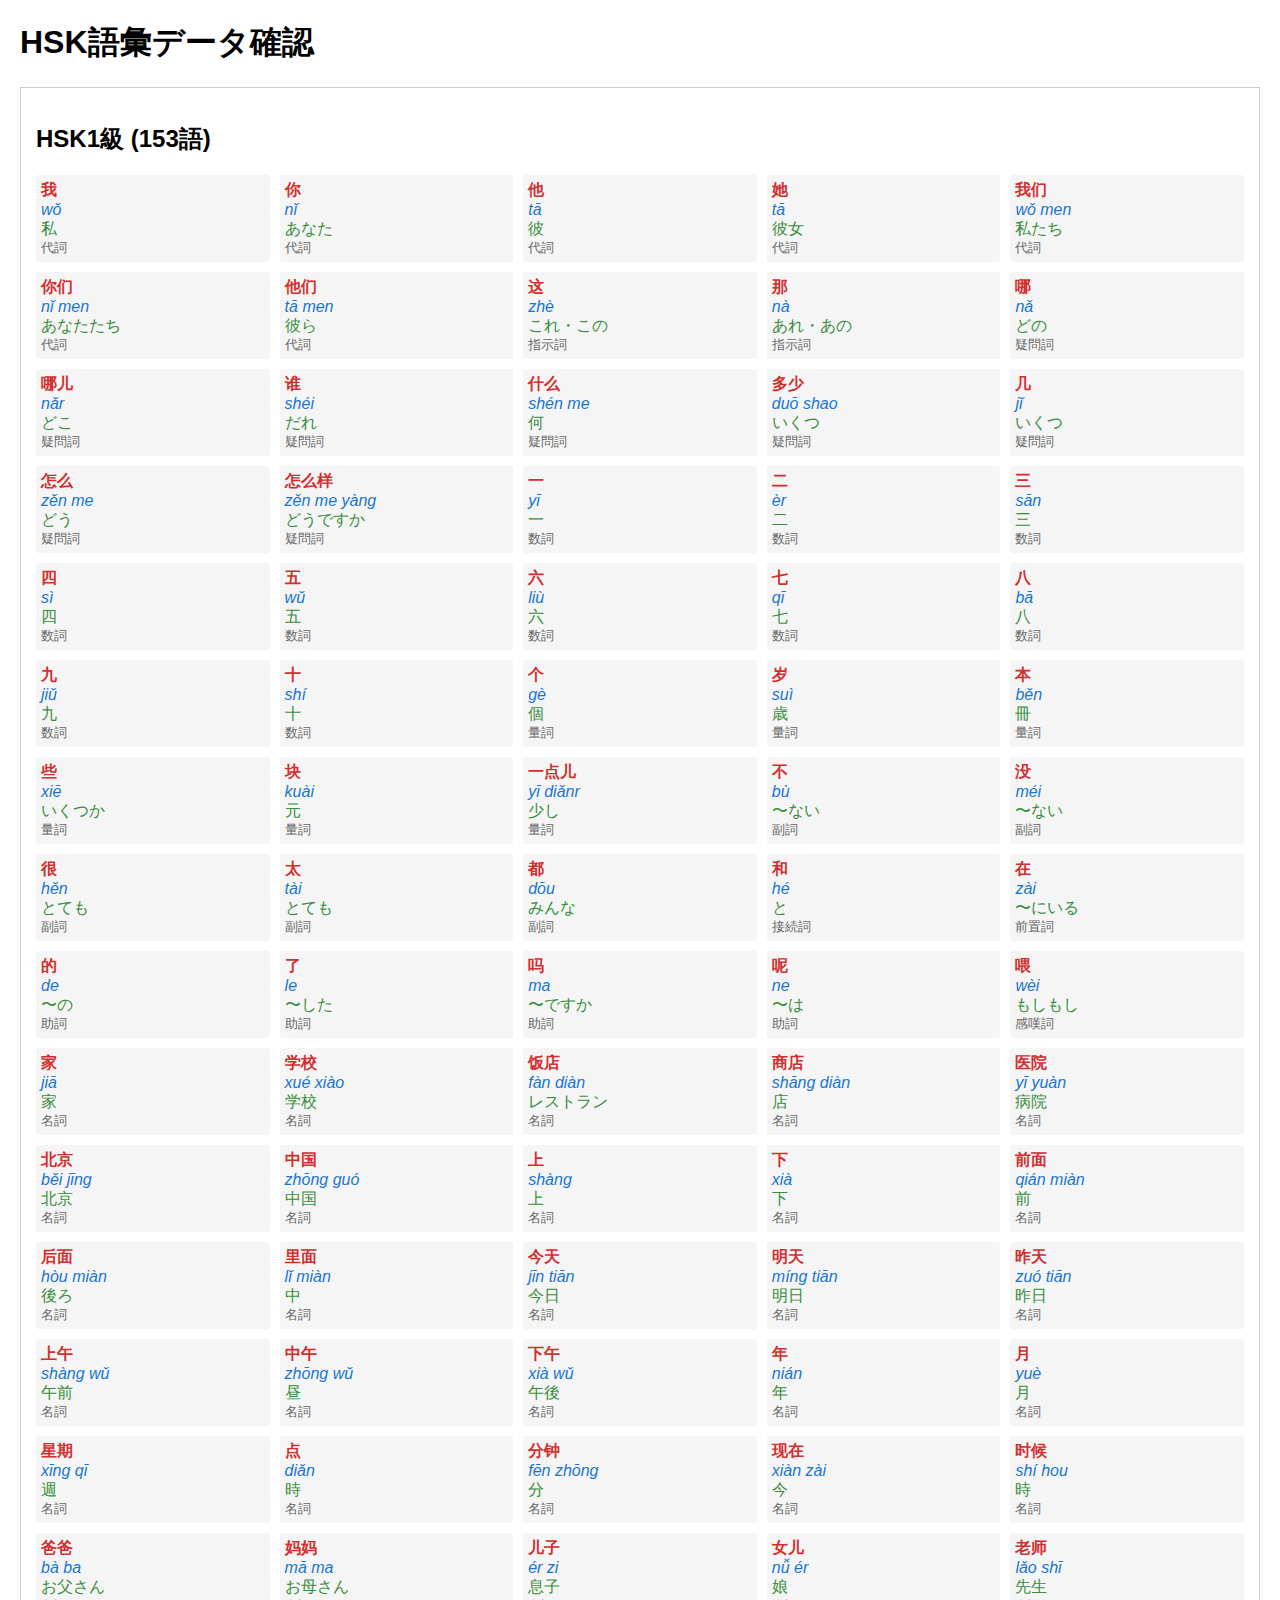
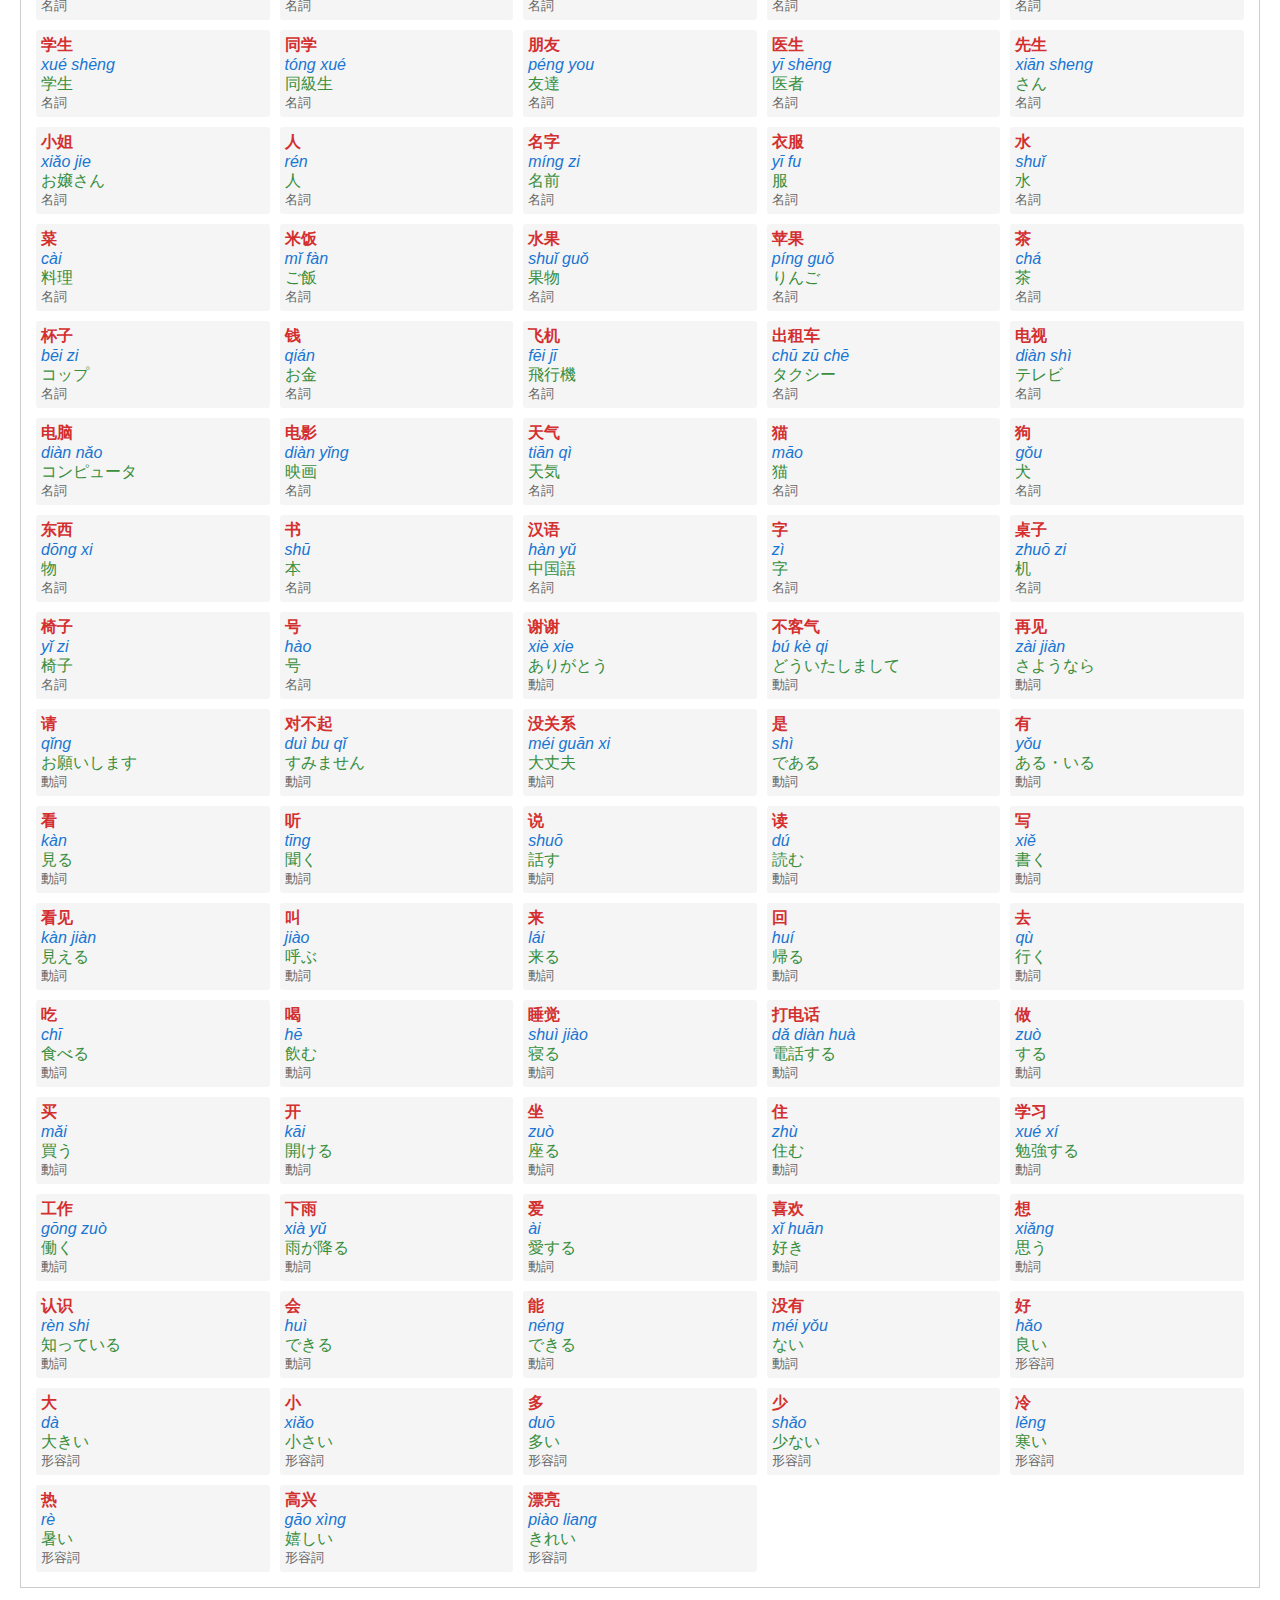
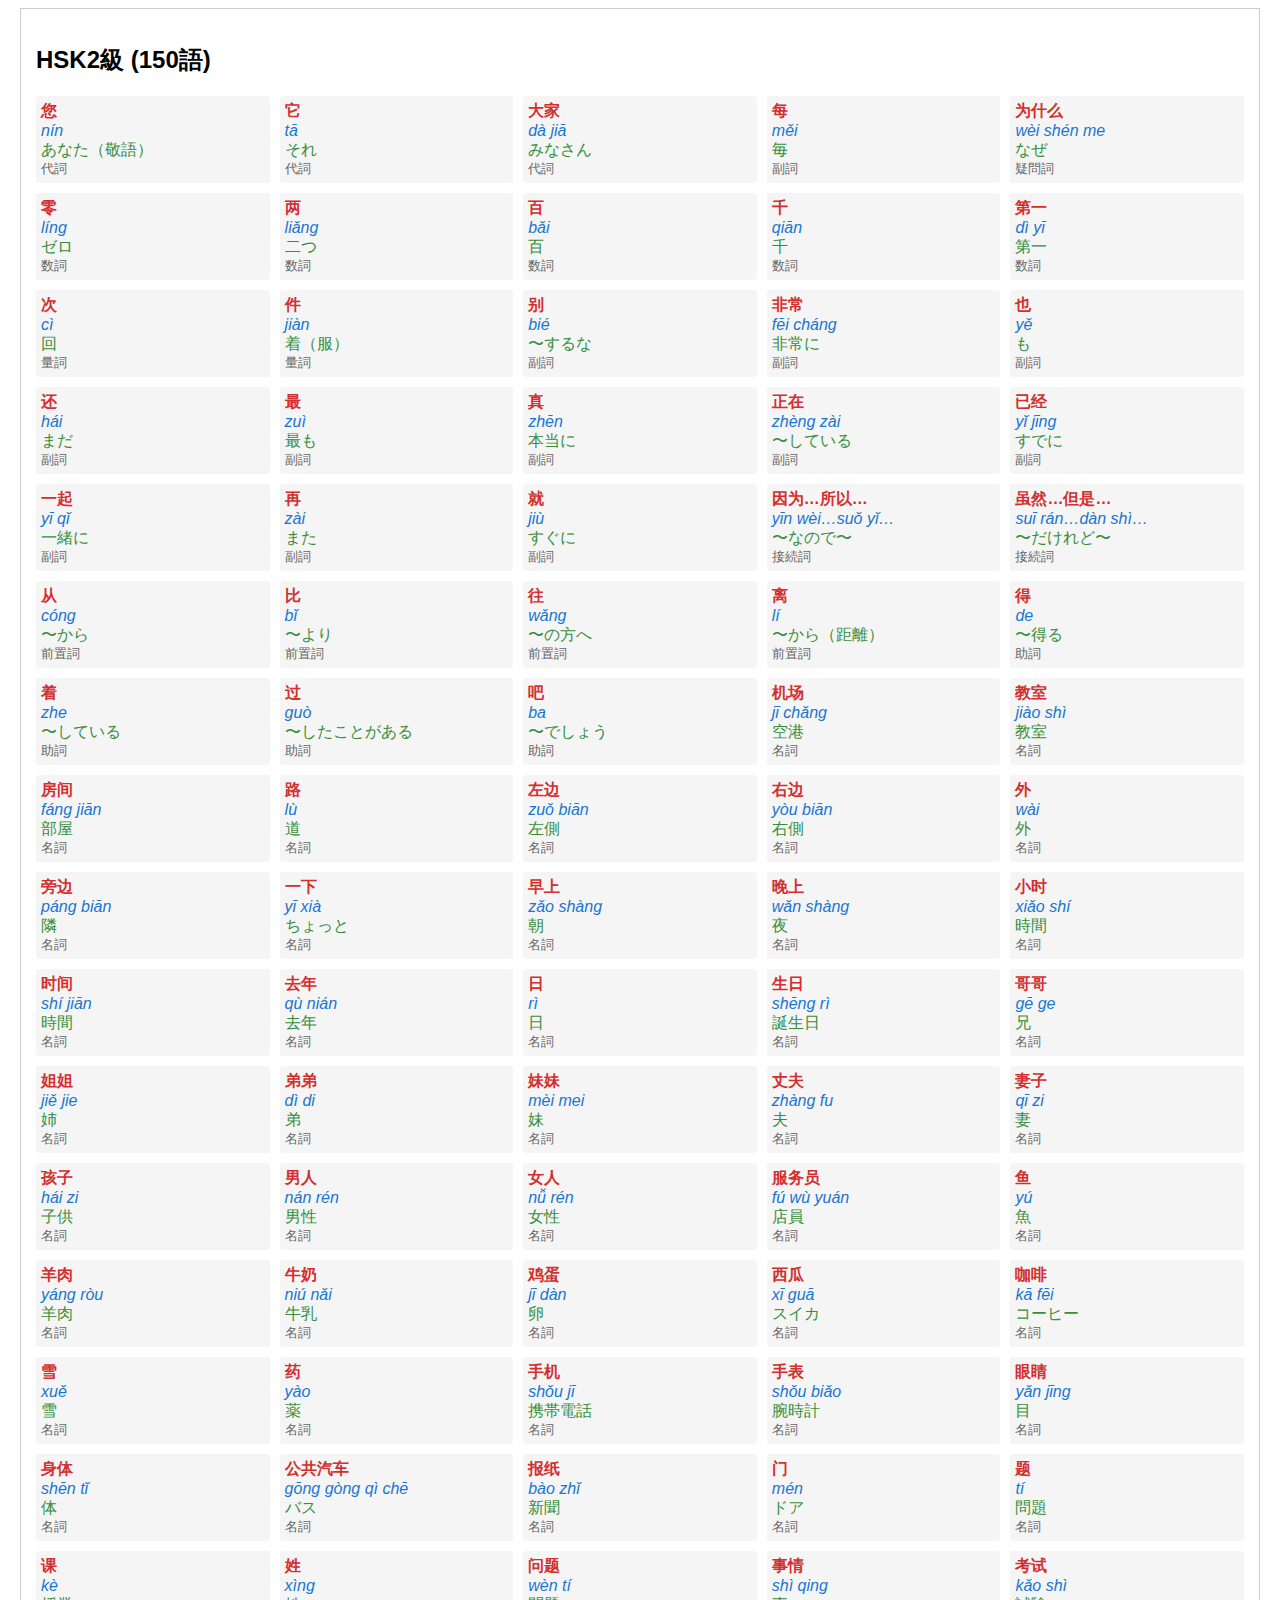
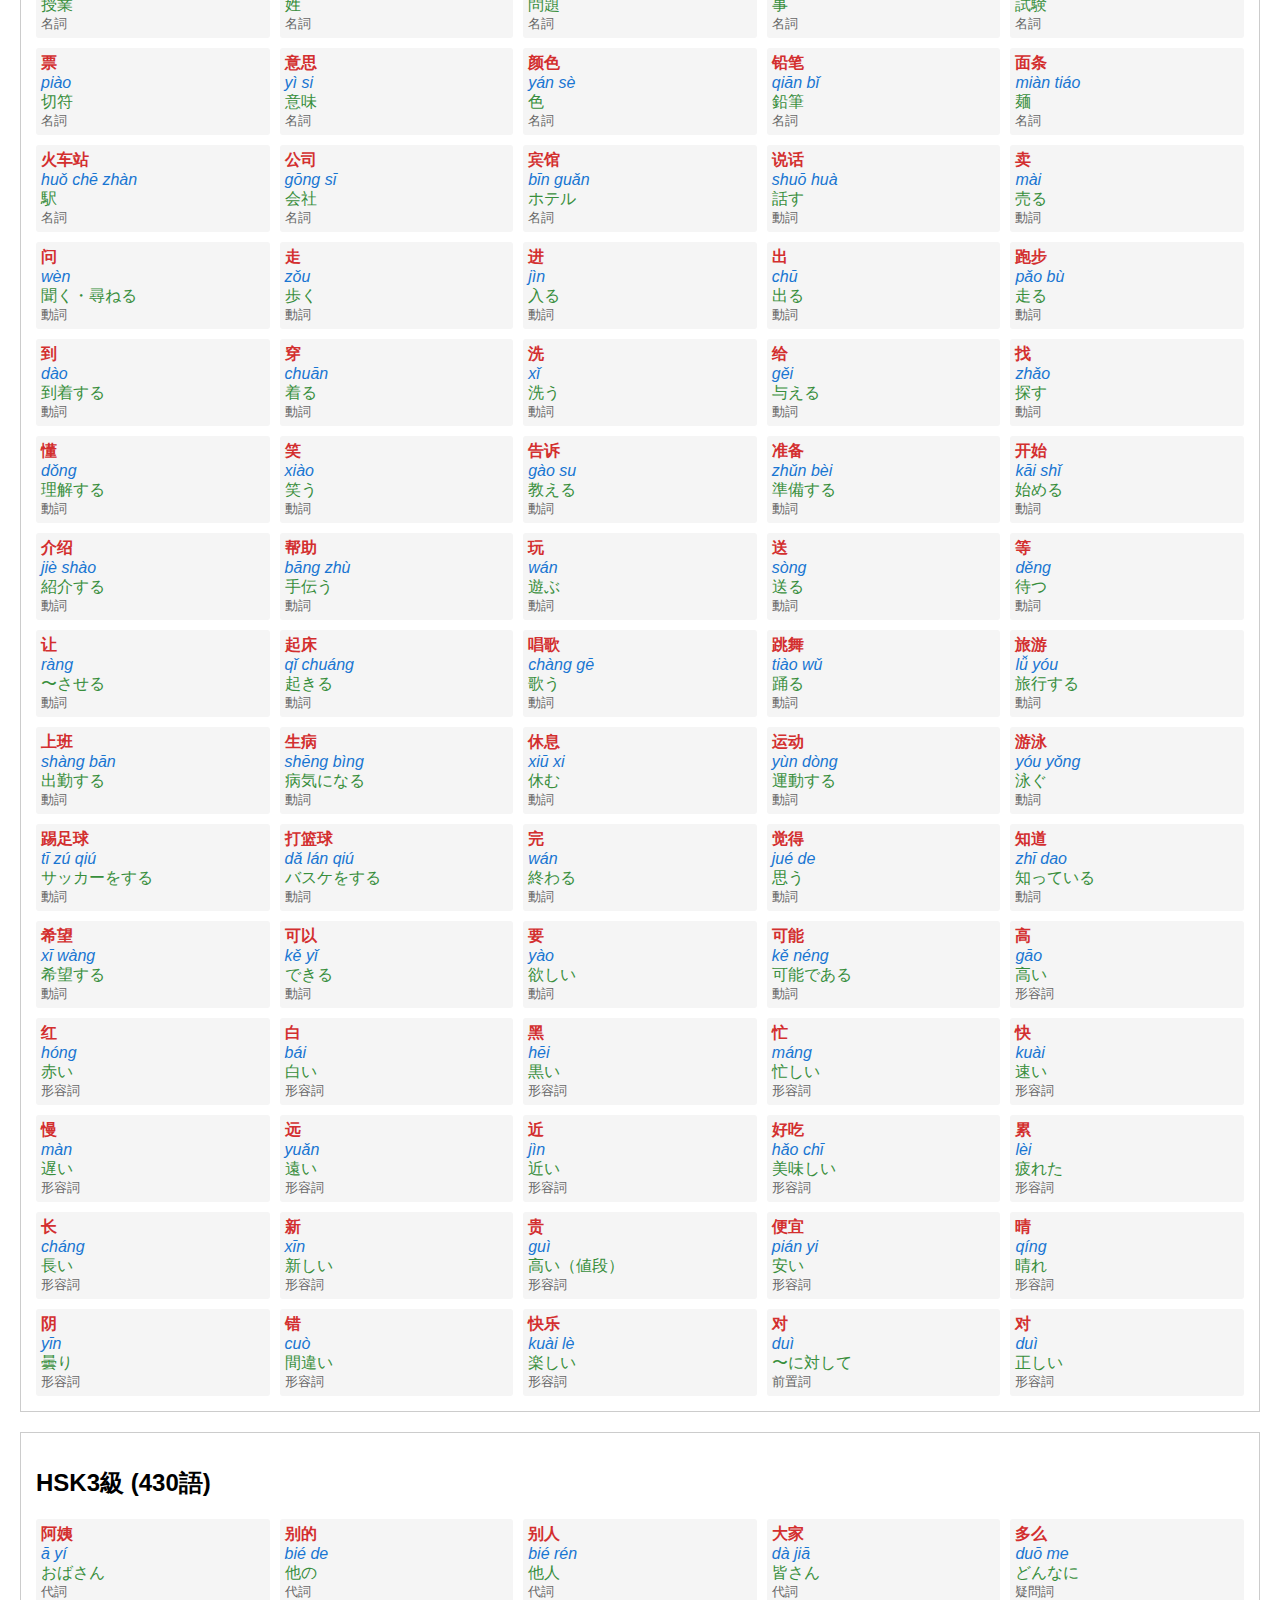
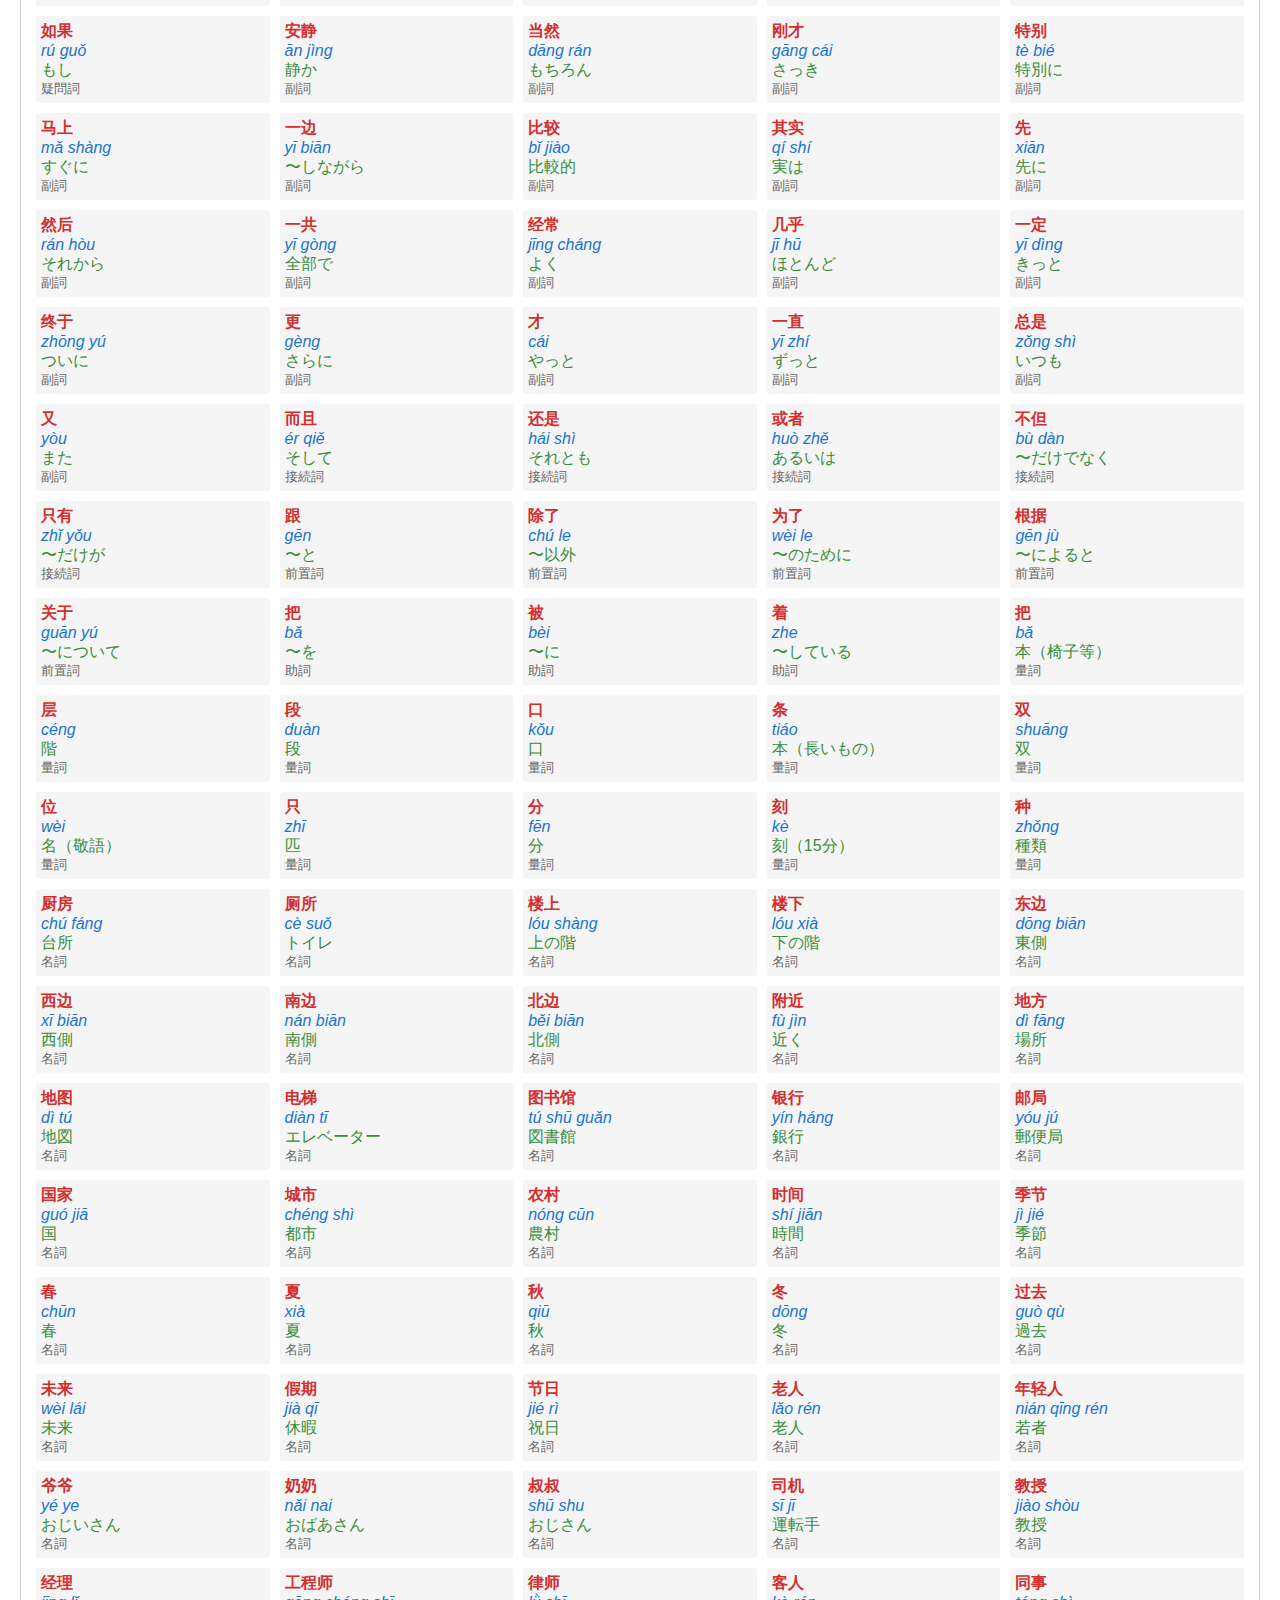
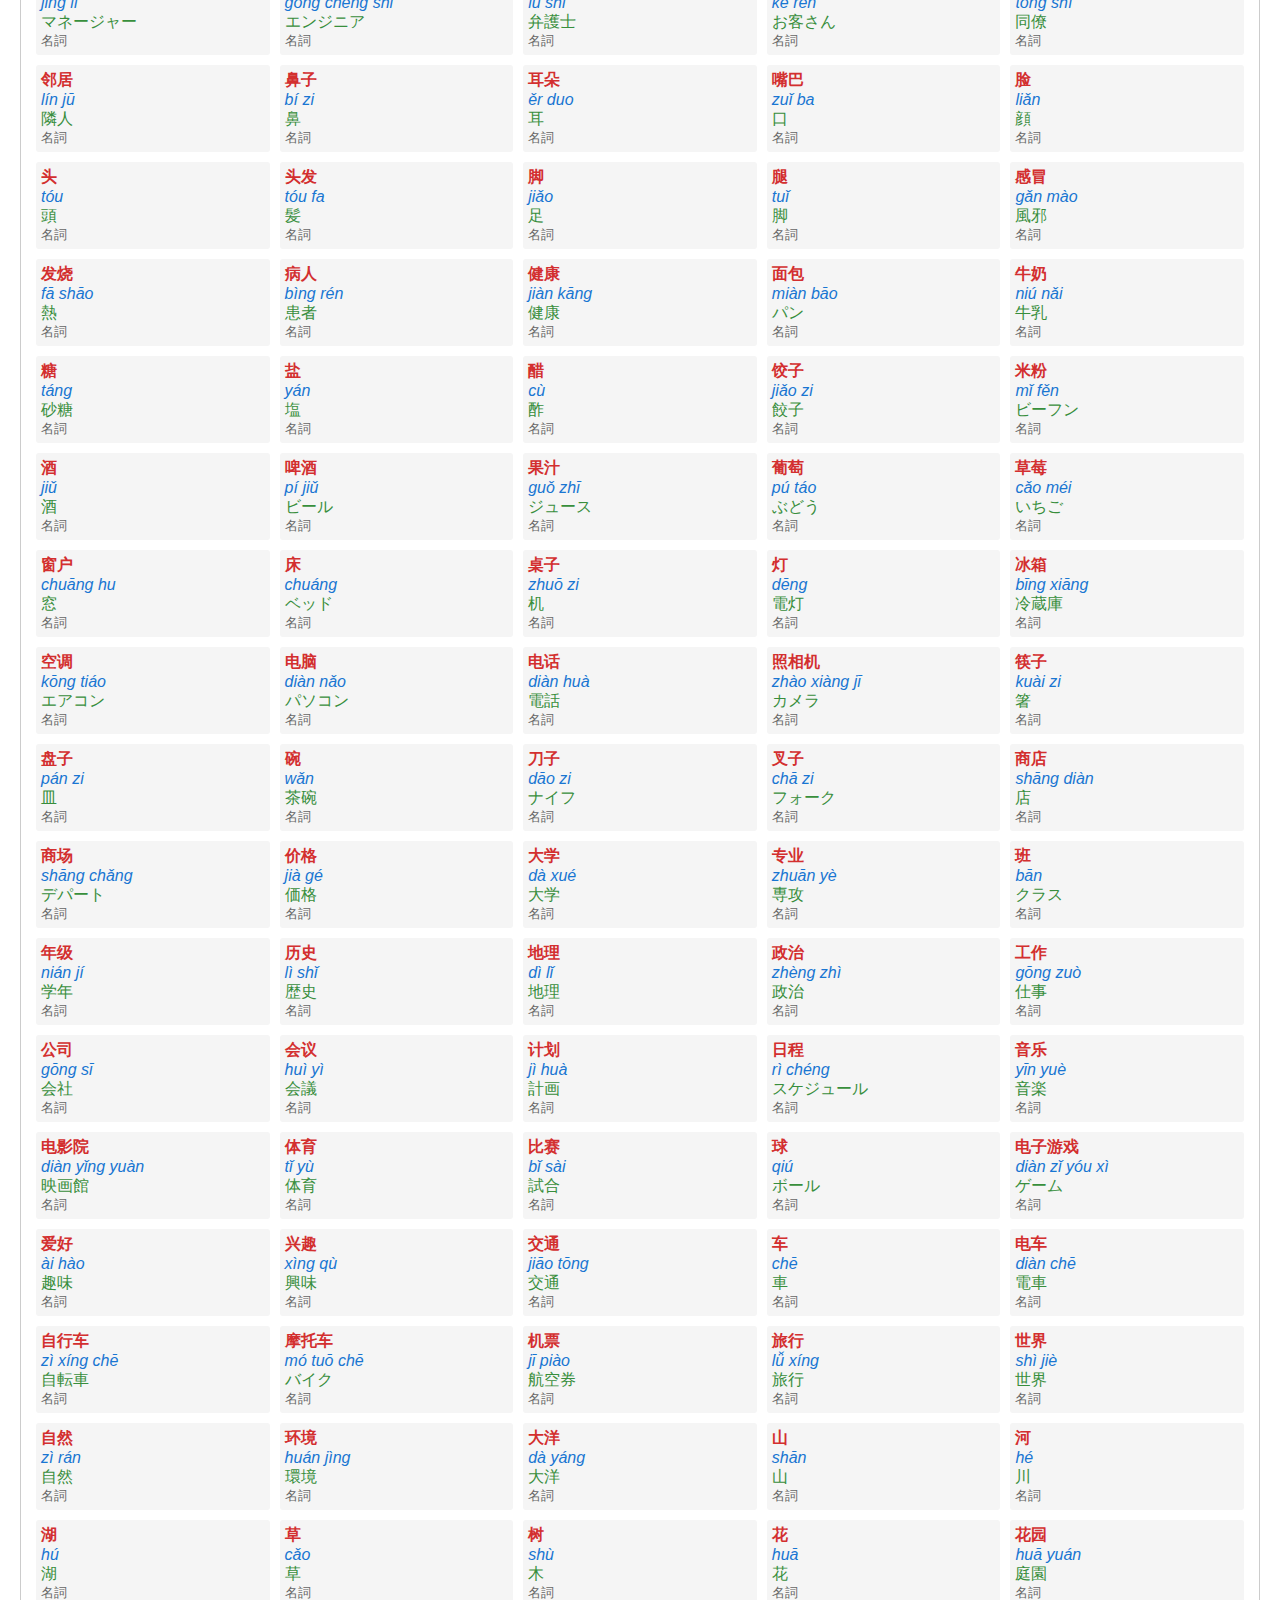
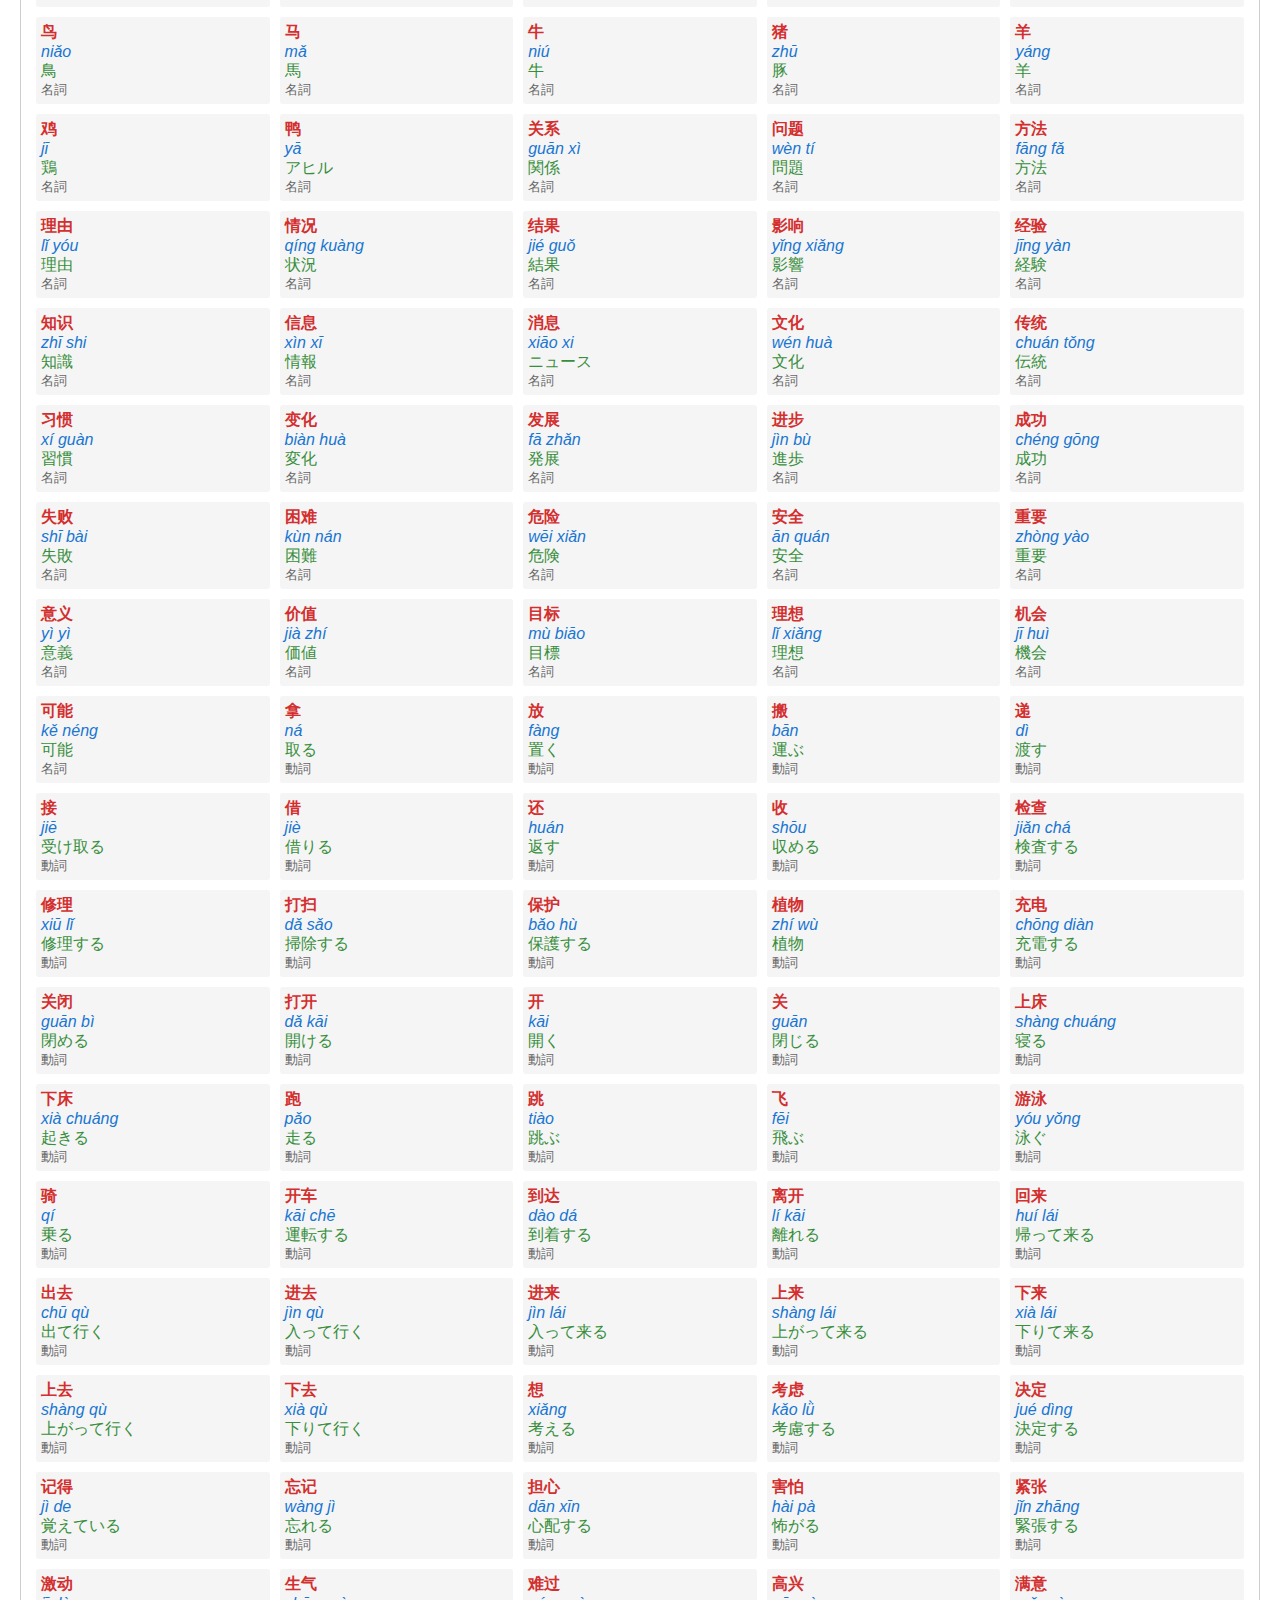
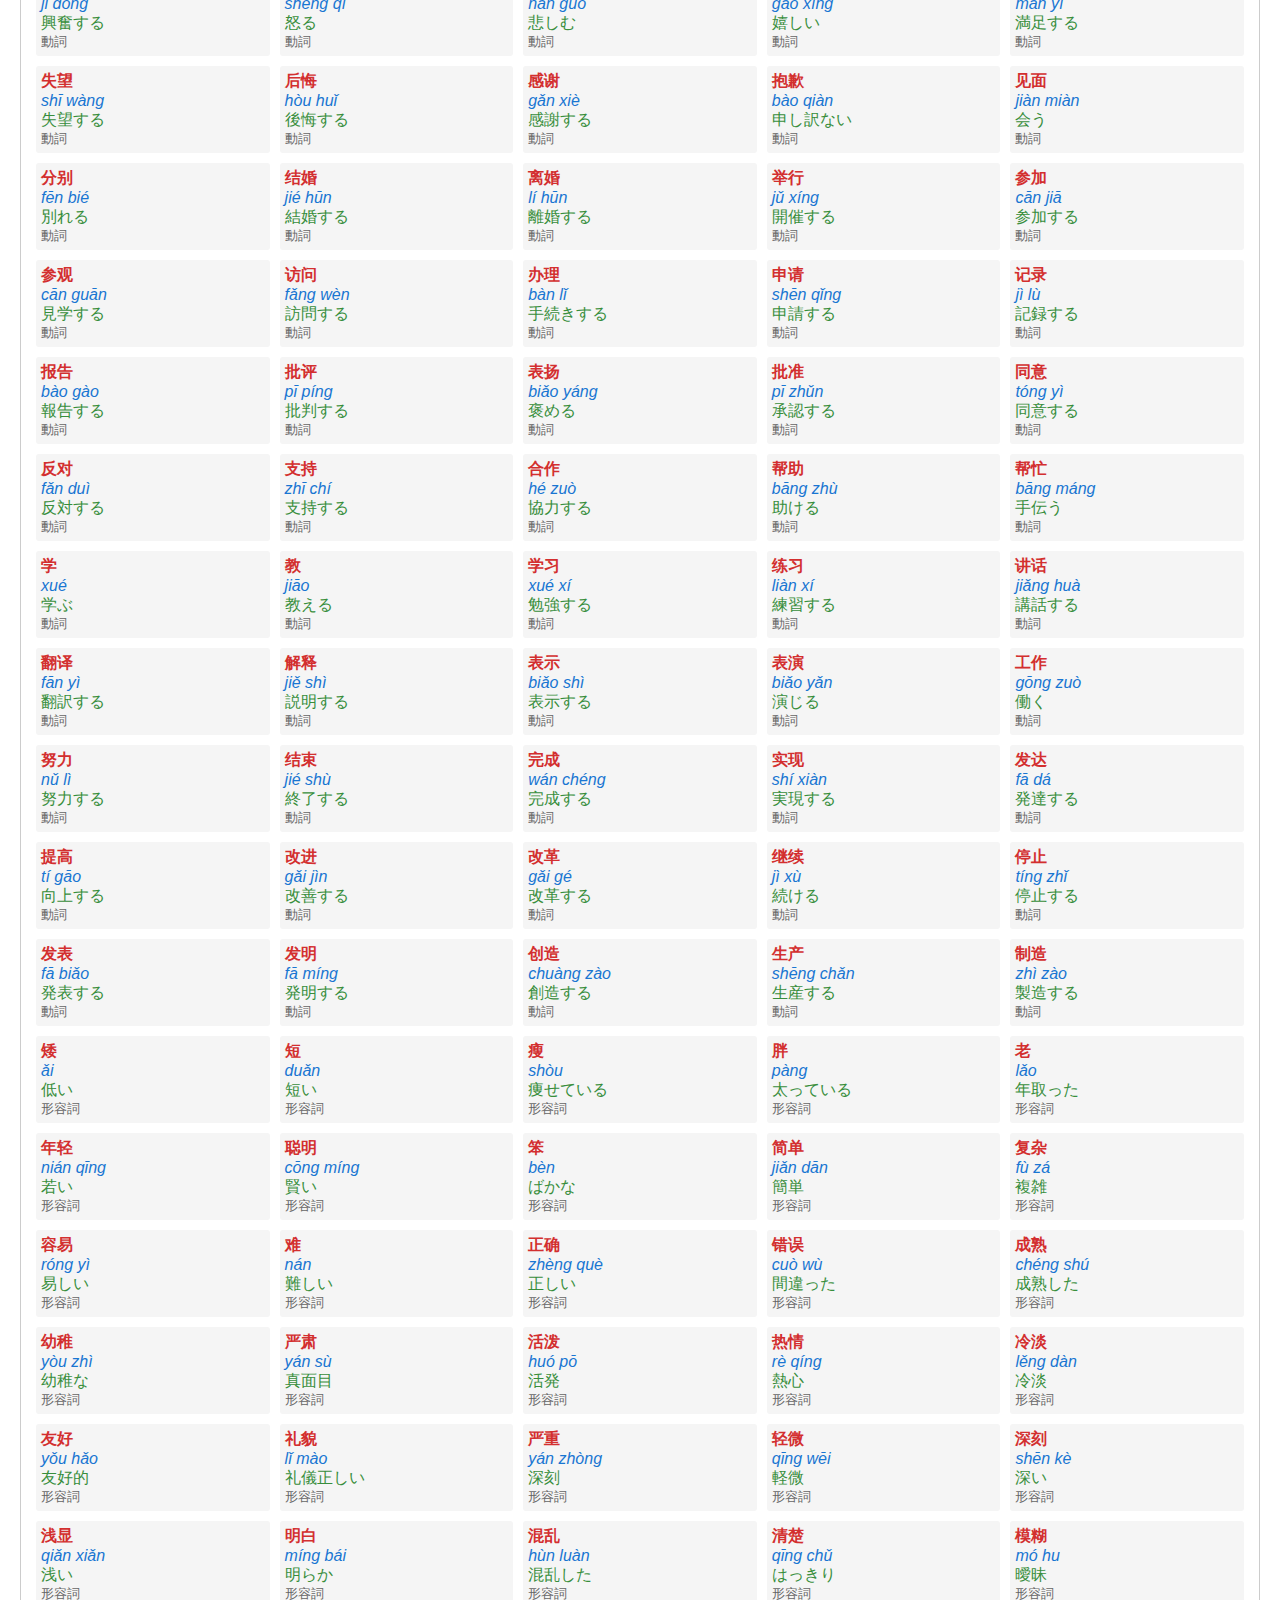
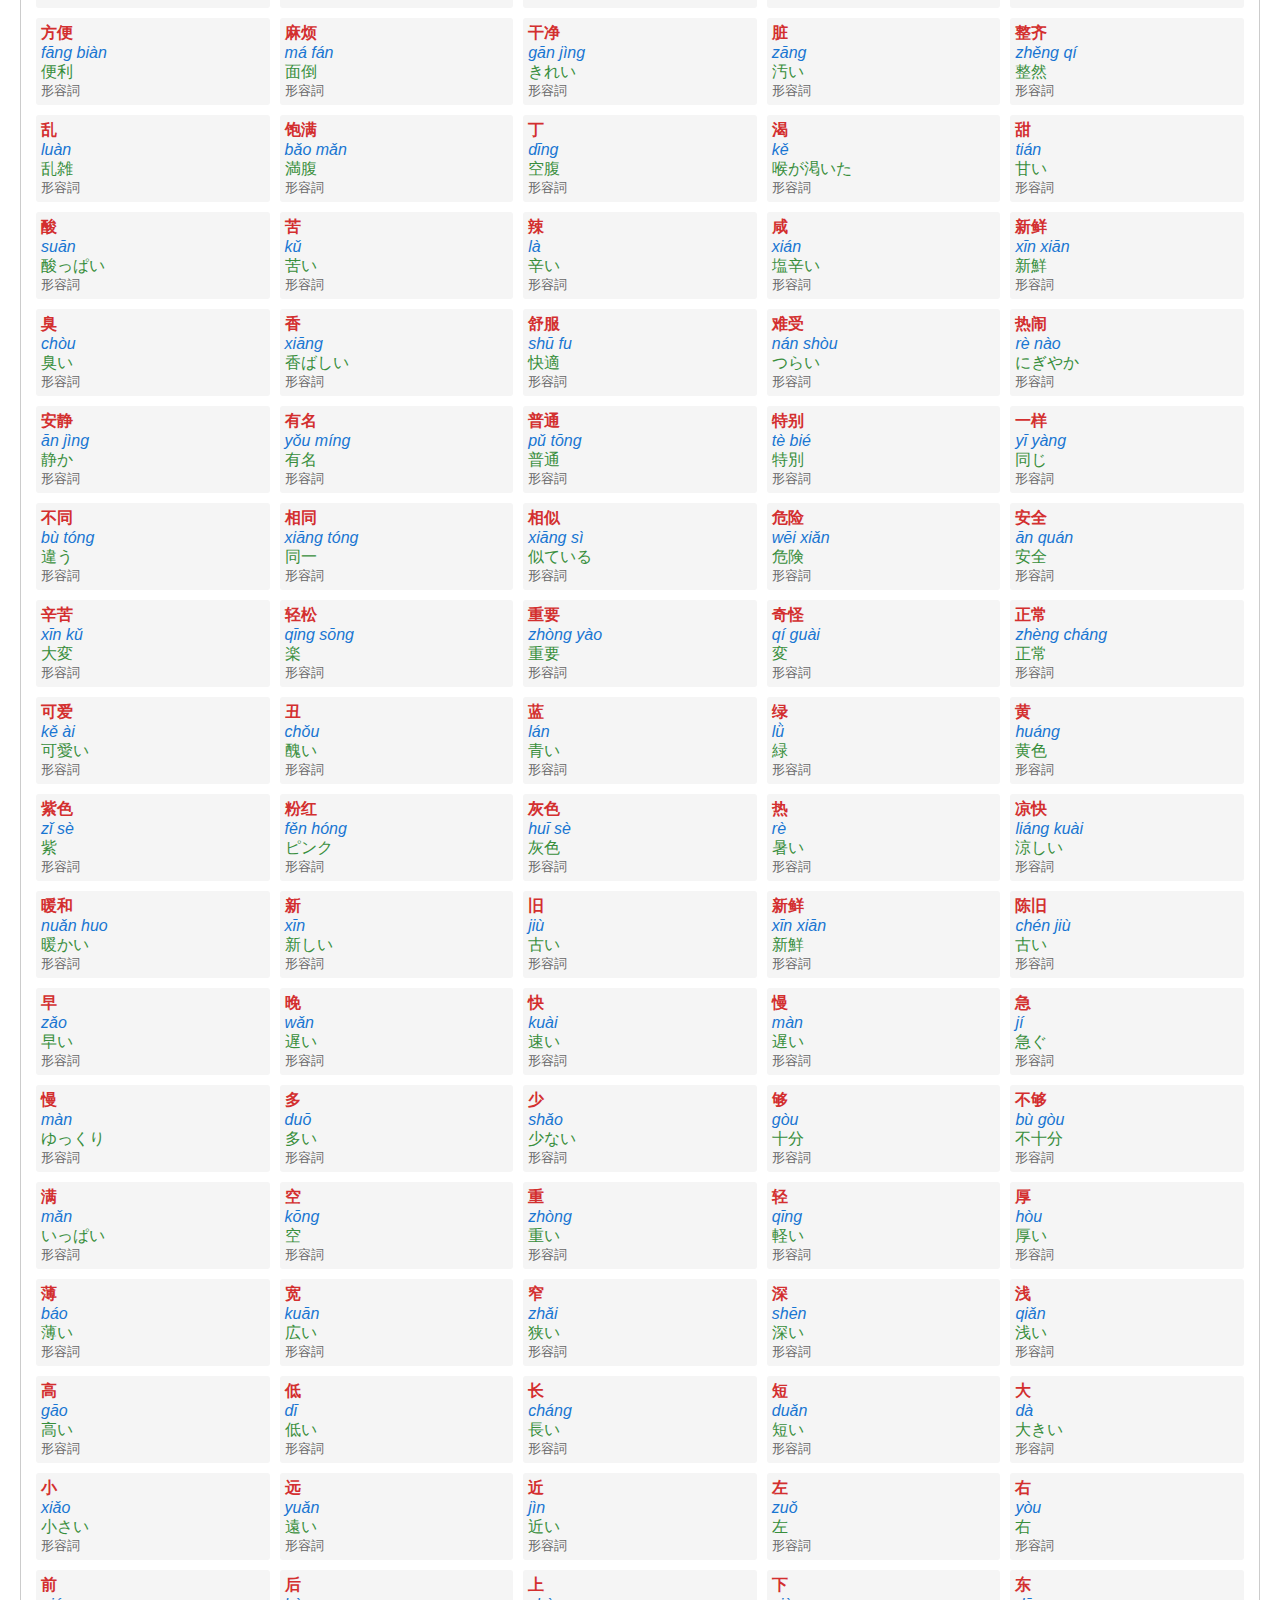
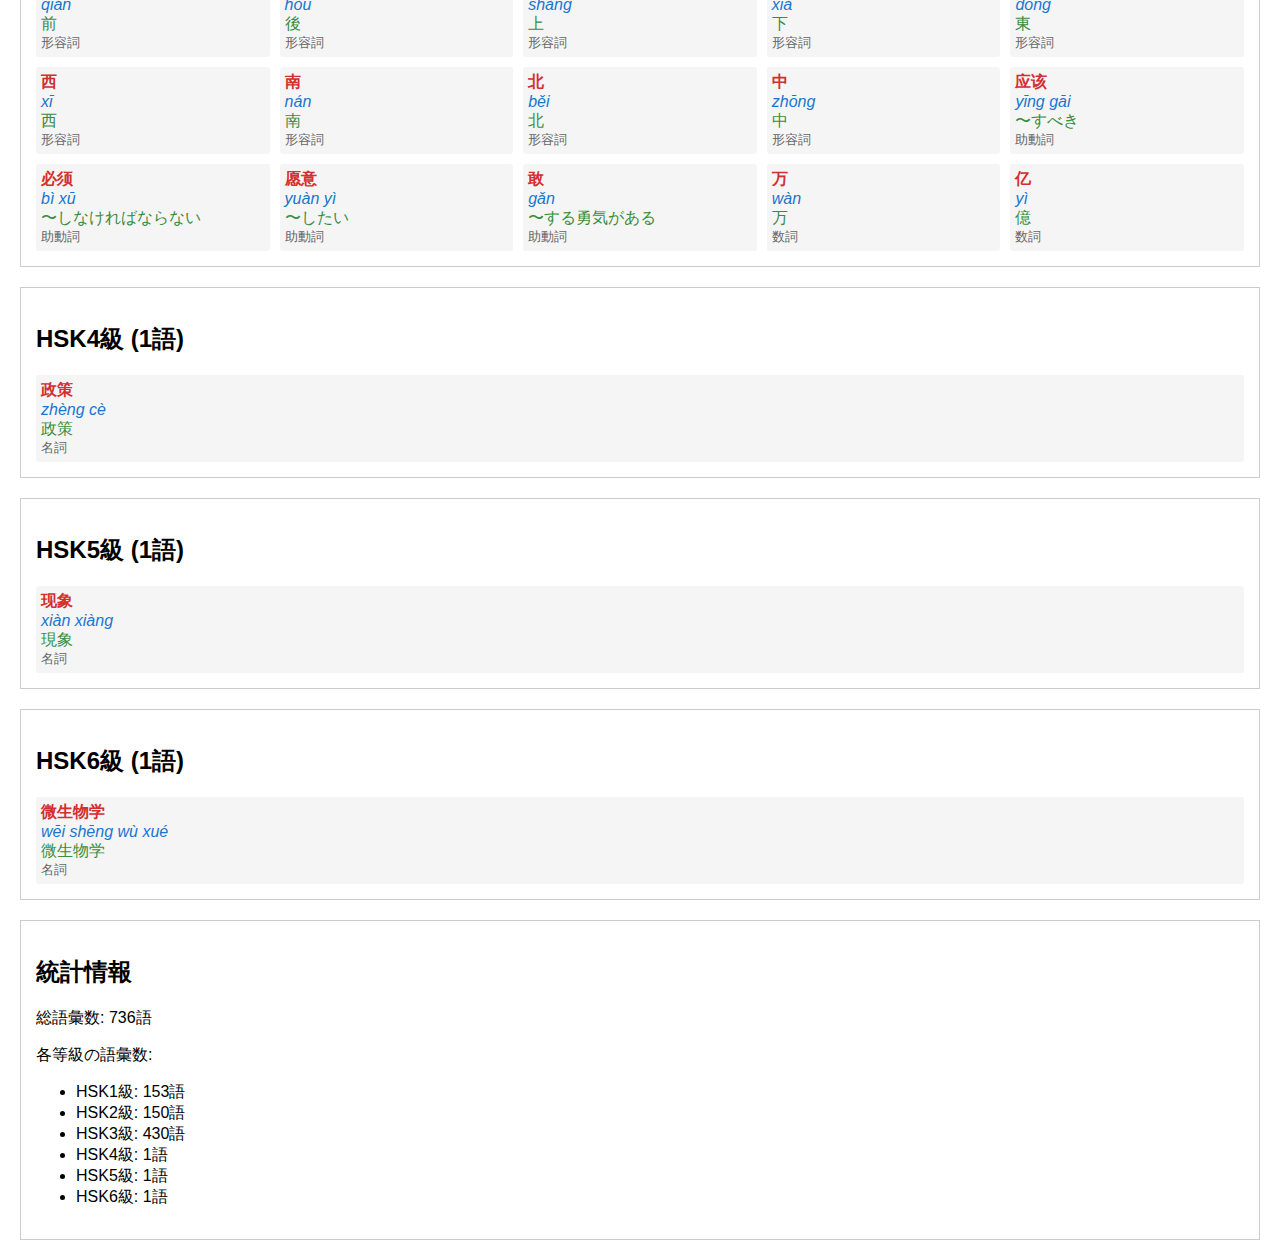
<file: test_hsk.html>
<!DOCTYPE html>
<html lang="ja">
<head>
    <meta charset="UTF-8">
    <meta name="viewport" content="width=device-width, initial-scale=1.0">
    <title>HSK語彙データテスト</title>
    <style>
        body { font-family: Arial, sans-serif; margin: 20px; }
        .test-section { margin: 20px 0; padding: 15px; border: 1px solid #ccc; }
        .word-list { display: grid; grid-template-columns: repeat(auto-fit, minmax(200px, 1fr)); gap: 10px; }
        .word-item { padding: 5px; background: #f5f5f5; border-radius: 3px; }
        .chinese { font-weight: bold; color: #d32f2f; }
        .pinyin { color: #1976d2; font-style: italic; }
        .japanese { color: #388e3c; }
    </style>
</head>
<body>
    <h1>HSK語彙データ確認</h1>
    
    <div id="test-results"></div>
    
    <script src="assets/words/hsk_vocabulary.js"></script>
    <script>
        function displayTestResults() {
            const resultsDiv = document.getElementById('test-results');
            
            for (let level = 1; level <= 6; level++) {
                const vocabulary = getHSKVocabulary(level);
                
                const section = document.createElement('div');
                section.className = 'test-section';
                section.innerHTML = `
                    <h2>HSK${level}級 (${vocabulary.length}語)</h2>
                    <div class="word-list" id="hsk${level}-list"></div>
                `;
                
                resultsDiv.appendChild(section);
                
                const wordList = document.getElementById(`hsk${level}-list`);
                vocabulary.forEach(word => {
                    const wordItem = document.createElement('div');
                    wordItem.className = 'word-item';
                    wordItem.innerHTML = `
                        <div class="chinese">${word.chinese}</div>
                        <div class="pinyin">${word.pinyin}</div>
                        <div class="japanese">${word.japanese}</div>
                        <div style="font-size: 0.8em; color: #666;">${word.category}</div>
                    `;
                    wordList.appendChild(wordItem);
                });
            }
            
            // 統計情報
            const allVocab = getAllHSKVocabulary();
            const statsSection = document.createElement('div');
            statsSection.className = 'test-section';
            statsSection.innerHTML = `
                <h2>統計情報</h2>
                <p>総語彙数: ${allVocab.length}語</p>
                <p>各等級の語彙数:</p>
                <ul>
                    ${[1,2,3,4,5,6].map(level => 
                        `<li>HSK${level}級: ${getHSKVocabulary(level).length}語</li>`
                    ).join('')}
                </ul>
            `;
            resultsDiv.appendChild(statsSection);
        }
        
        // ページ読み込み時に実行
        document.addEventListener('DOMContentLoaded', displayTestResults);
    </script>
</body>
</html>
</file>
